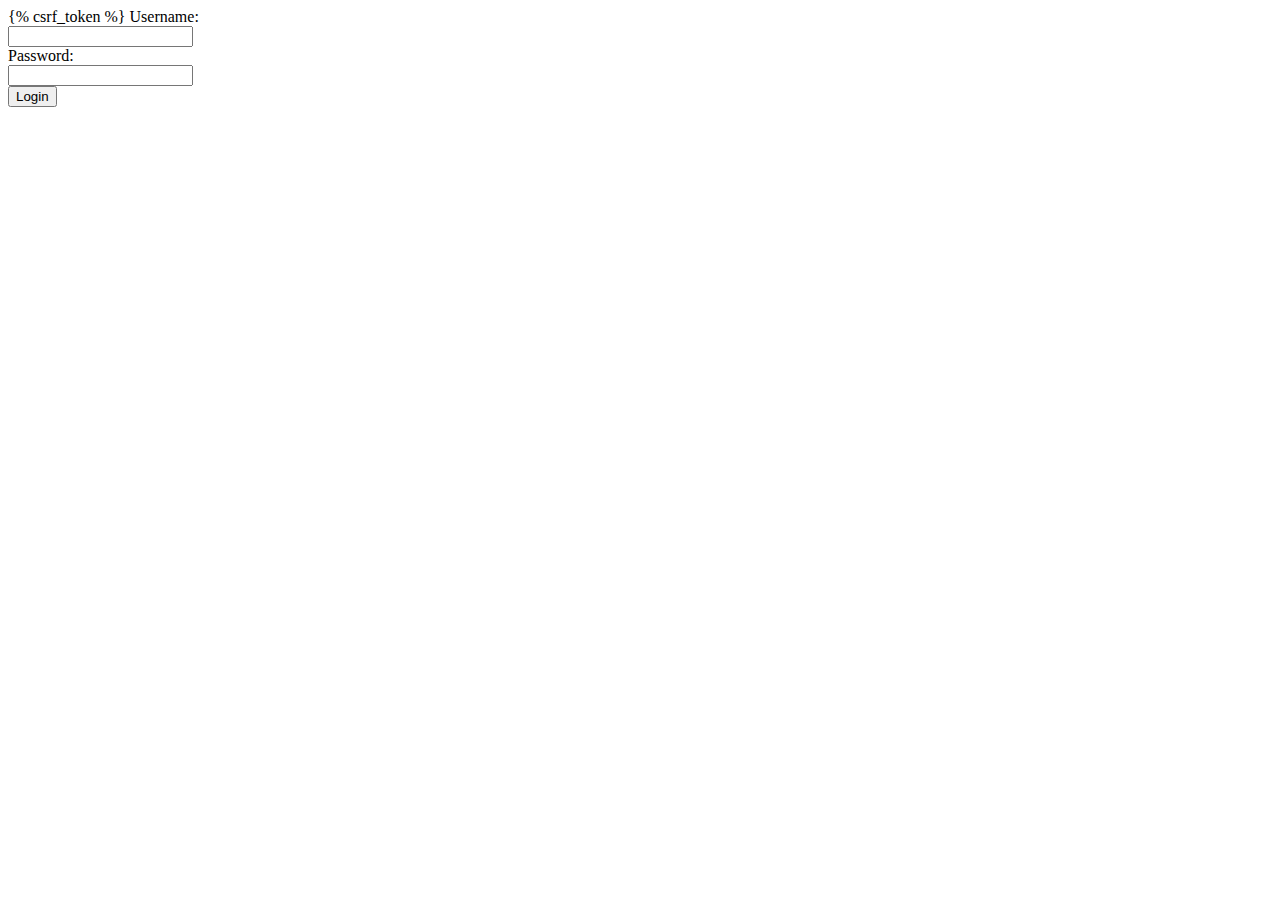
<file: authentication/templates/login.html>
<!DOCTYPE HTML>
<html>
	<head>

	</head>
	<body>
		<form action = "/auth/login" method="post">
			{% csrf_token %}
			<label for="username">Username: </label><br>
			<input type="text" name="username"/><br>
			<label for="password">Password: </label><br>
			<input type="password" name="password"/><br>
			<input type="submit" value="Login" />

		</form>
	
	</body>

</html>
</file>
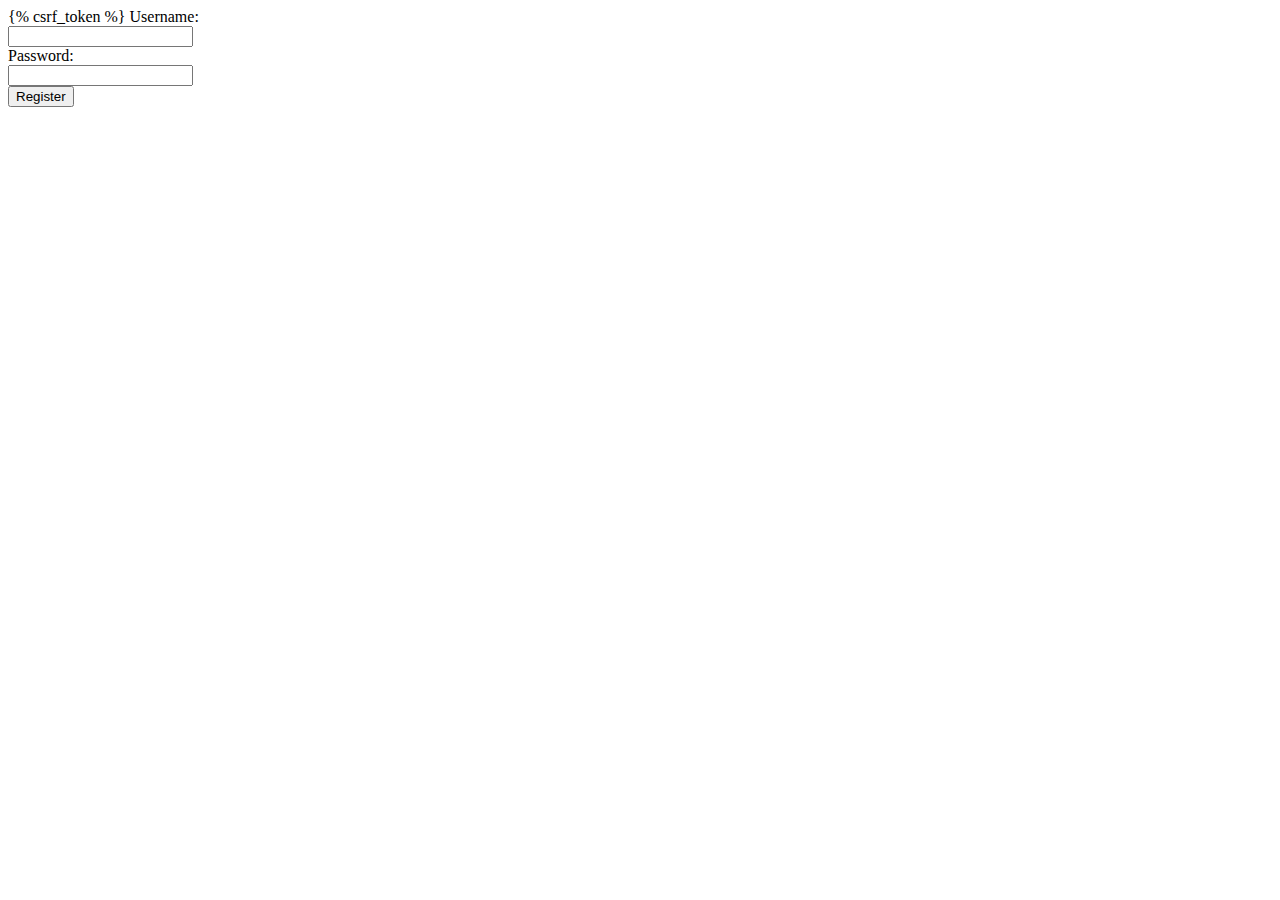
<file: authentication/templates/register.html>
<!DOCTYPE HTML>
<html>
	<head>

	</head>
	<body>
		<form action = "/auth/register" method="post">
			{% csrf_token %}
			<label for="username">Username: </label><br>
			<input type="text" name="username"/><br>
			<label for="password">Password: </label><br>
			<input type="password" name="password"/><br>
			<input type="submit" value="Register" />

		</form>
	
	</body>

</html>
</file>
